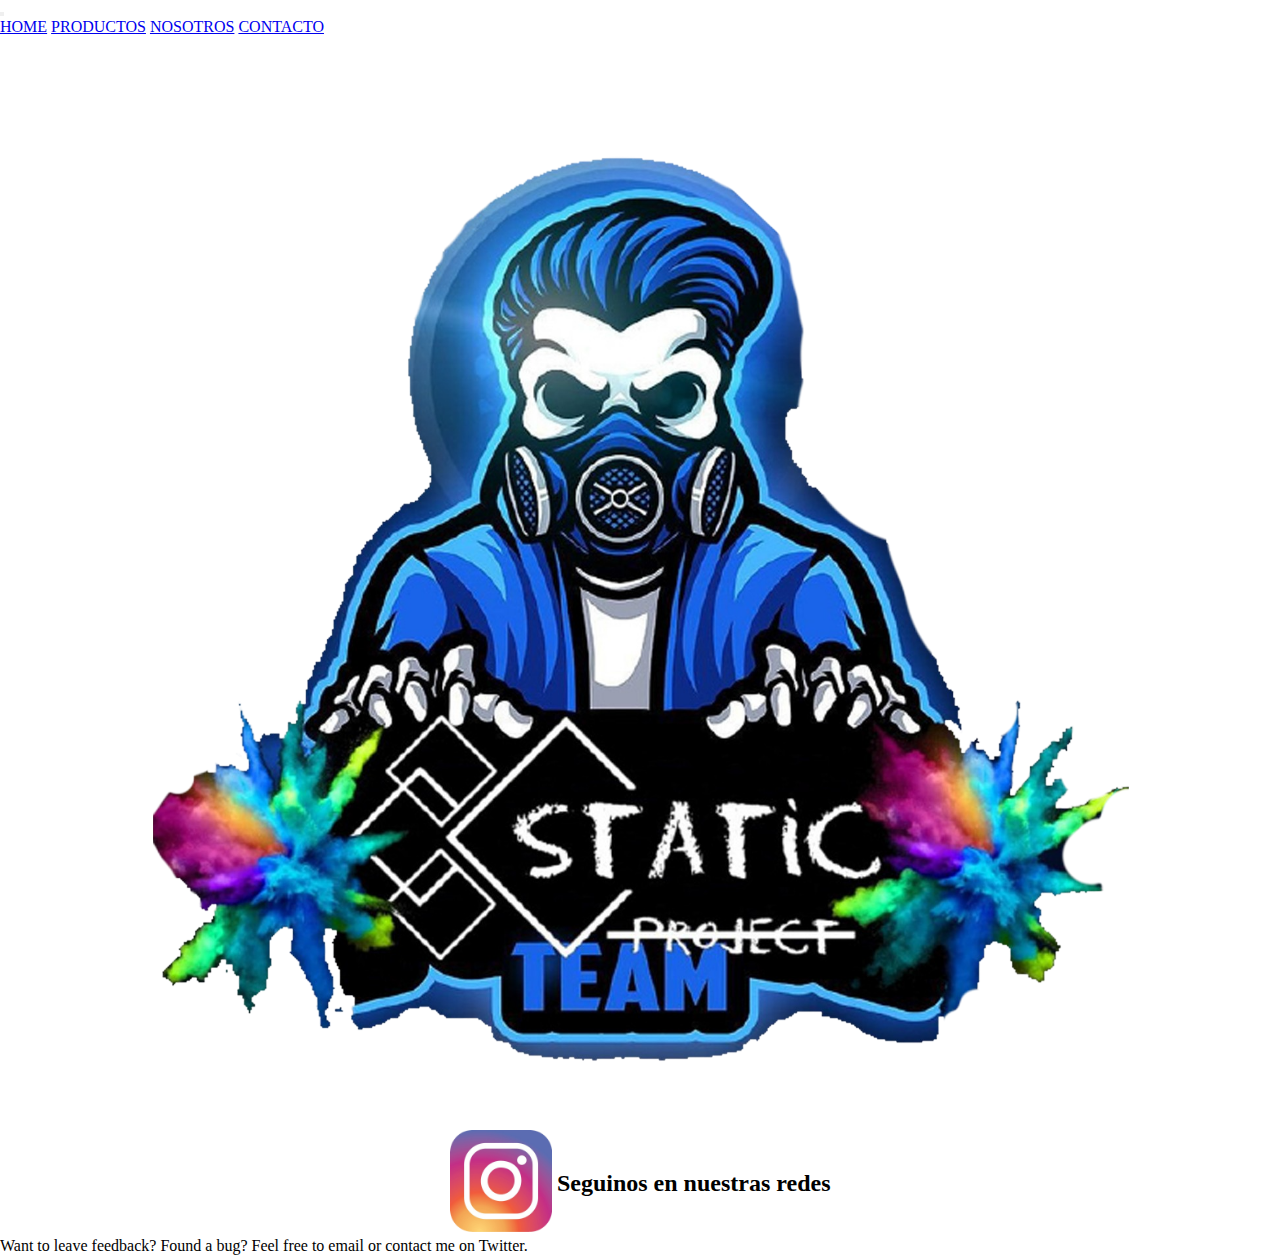
<file: index.html>
<!doctype html>
<html lang="en">
  <head>
    <meta charset="utf-8">
    <meta name="viewport" content="width=device-width, initial-scale=1">
    <title>Static Proyect Team</title>
    <link href="https://cdn.jsdelivr.net/npm/bootstrap@5.3.0/dist/css/bootstrap.min.css" rel="stylesheet" integrity="sha384-9ndCyUaIbzAi2FUVXJi0CjmCapSmO7SnpJef0486qhLnuZ2cdeRhO02iuK6FUUVM" crossorigin="anonymous">
    <link rel="stylesheet" href="./index.css"></link>
    <link rel="stylesheet" href="https://stackpath.bootstrapcdn.com/font-awesome/4.7.0/css/font-awesome.min.css">

    <!--Chat-->
    <!--Start of Tawk.to Script-->
<script type="text/javascript">
    var Tawk_API=Tawk_API||{}, Tawk_LoadStart=new Date();
    (function(){
    var s1=document.createElement("script"),s0=document.getElementsByTagName("script")[0];
    s1.async=true;
    s1.src='https://embed.tawk.to/647f6570cc26a871b020ffb2/1h28q8gst';
    s1.charset='UTF-8';
    s1.setAttribute('crossorigin','*');
    s0.parentNode.insertBefore(s1,s0);
    })();
    </script>
    <!--End of Tawk.to Script-->



  </head>
  <body class="text-bg-primary">
    <nav class="navbar navbar-expand-lg navbar-dark bg-primary">
        <div class="container-fluid">
          <button class="navbar-toggler" type="button" data-bs-toggle="collapse" data-bs-target="#navbarNavAltMarkup" aria-controls="navbarNavAltMarkup" aria-expanded="false" aria-label="Toggle navigation">
            <span class="navbar-toggler-icon"></span>
          </button>
          <div class="collapse navbar-collapse" id="navbarNavAltMarkup">
            <div class="navbar-nav">
              <a class="nav-link active" aria-current="page" href="#">HOME</a>
              <a class="nav-link" href="#">PRODUCTOS</a>
              <a class="nav-link" href="#">NOSOTROS</a>
              <a class="nav-link" href="#">CONTACTO</a>
            </div>
          </div>
        </div>
      </nav>
    <img id="logo" src="./static_project_okeylogo.png" alt="static_proyect_team">
     <div class="text-center" id="texto">
        <div id="redes-texto">
        <img src="./Instagram_Logo.png">
    <h2 >Seguinos en nuestras redes</h2></div>
<p>Want to leave feedback? Found a bug? Feel
    free to email or contact me on Twitter.</p></div>


    <script src="https://cdn.jsdelivr.net/npm/bootstrap@5.3.0/dist/js/bootstrap.bundle.min.js" integrity="sha384-geWF76RCwLtnZ8qwWowPQNguL3RmwHVBC9FhGdlKrxdiJJigb/j/68SIy3Te4Bkz" crossorigin="anonymous"></script>
  </body>
</html>
</file>
<file: index.css>
*{
    margin:0;
    padding:0;
}


body{
    display:flex;
    flex-direction:column;
}



#logo{
    max-width:80%;
    align-self:center;
    margin-top:70px;
}

#redes-texto{
    display:flex;
    flex-direction:row;
    align-items: center;
    justify-content: center;
}

#redes-texto img{
    width:8%;
    padding-bottom: 5px;
    margin-right: 5px;

}

#logo-productos{
}
</file>
